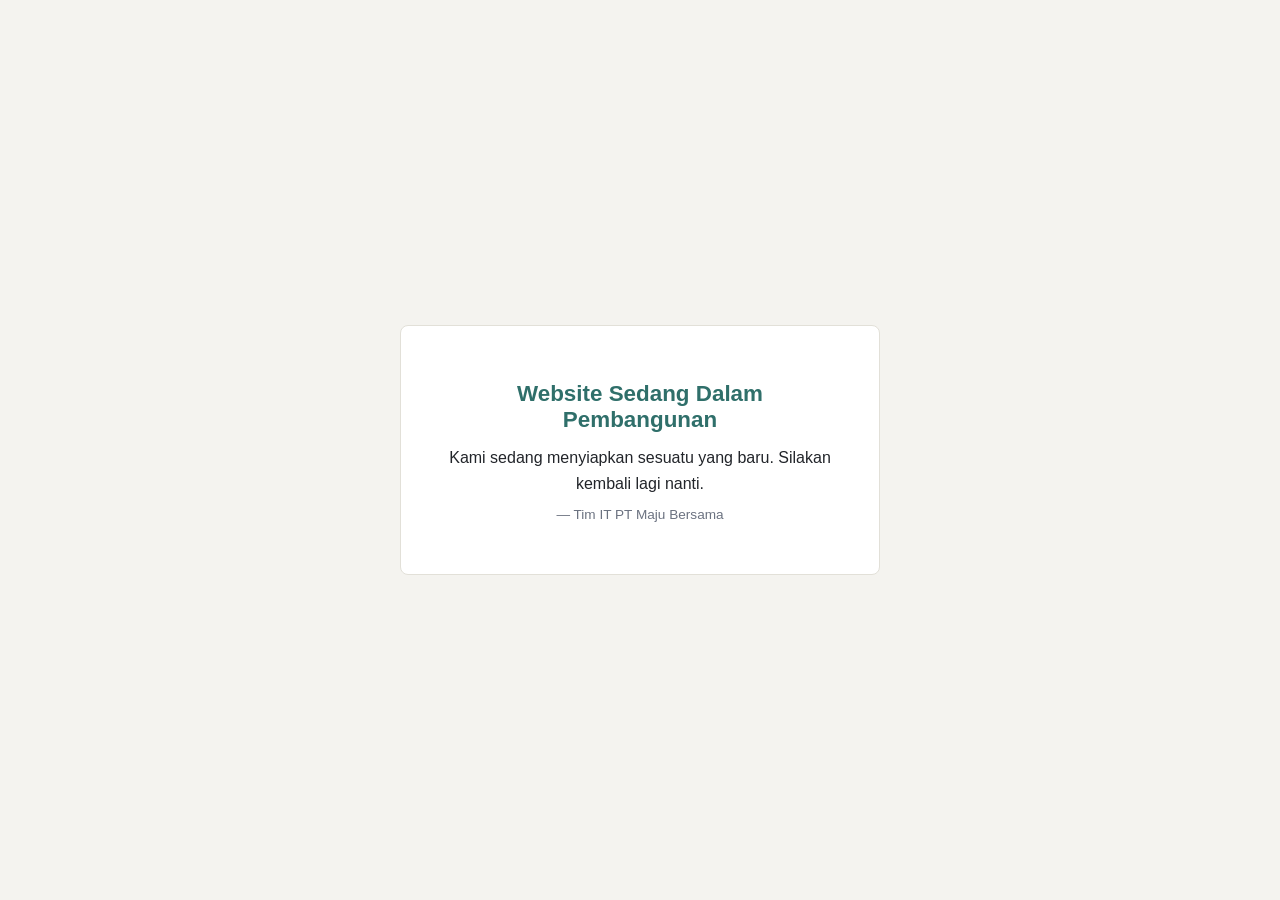
<file: web/01-inspector/html/index.html>
<!doctype html>
<html lang="id">
<head>
  <meta charset="utf-8">
  <meta name="viewport" content="width=device-width, initial-scale=1">
  <title>PT Maju Bersama</title>
  <link rel="stylesheet" href="style.css">
</head>
<body>
  <main class="card">
    <h1>Website Sedang Dalam Pembangunan</h1>
    <p>Kami sedang menyiapkan sesuatu yang baru. Silakan kembali lagi nanti.</p>
    <p class="muted">&mdash; Tim IT PT Maju Bersama</p>
  </main>

  <!--
    - Admin : FLAG{inspect_inspect_berhadiah}
  -->
</body>
</html>
</file>
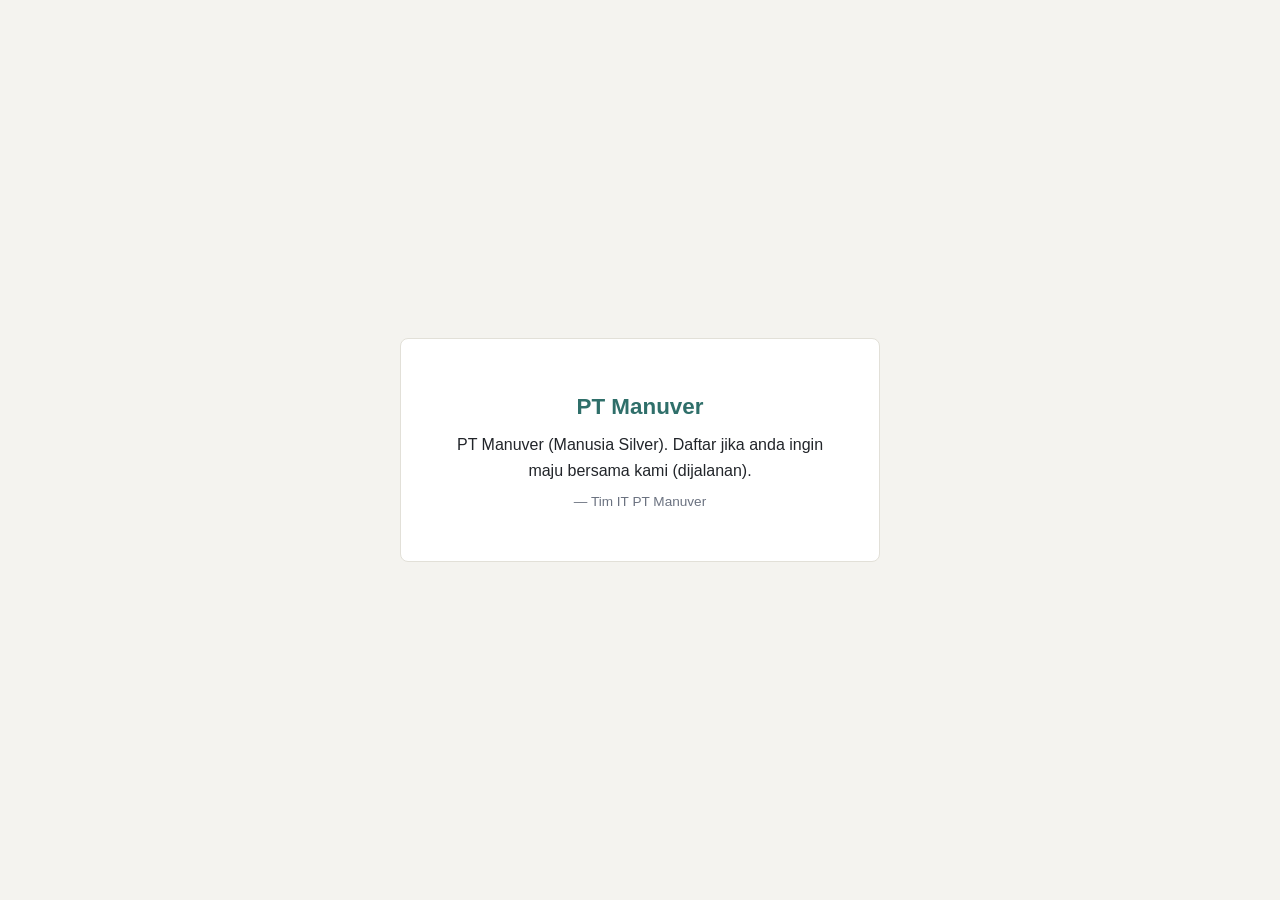
<file: web/02-robots-txt/html/index.html>
<!doctype html>
<html lang="id">
<head>
  <meta charset="utf-8">
  <meta name="viewport" content="width=device-width, initial-scale=1">
  <title>PT Manuver</title>
  <link rel="stylesheet" href="style.css">
</head>
<body>
  <main class="card">
    <h1>PT Manuver</h1>
    <p>PT Manuver (Manusia Silver). Daftar jika anda ingin maju bersama kami (dijalanan).</p>
    <p class="muted">&mdash; Tim IT PT Manuver</p>
  </main>
</body>
</html>
</file>
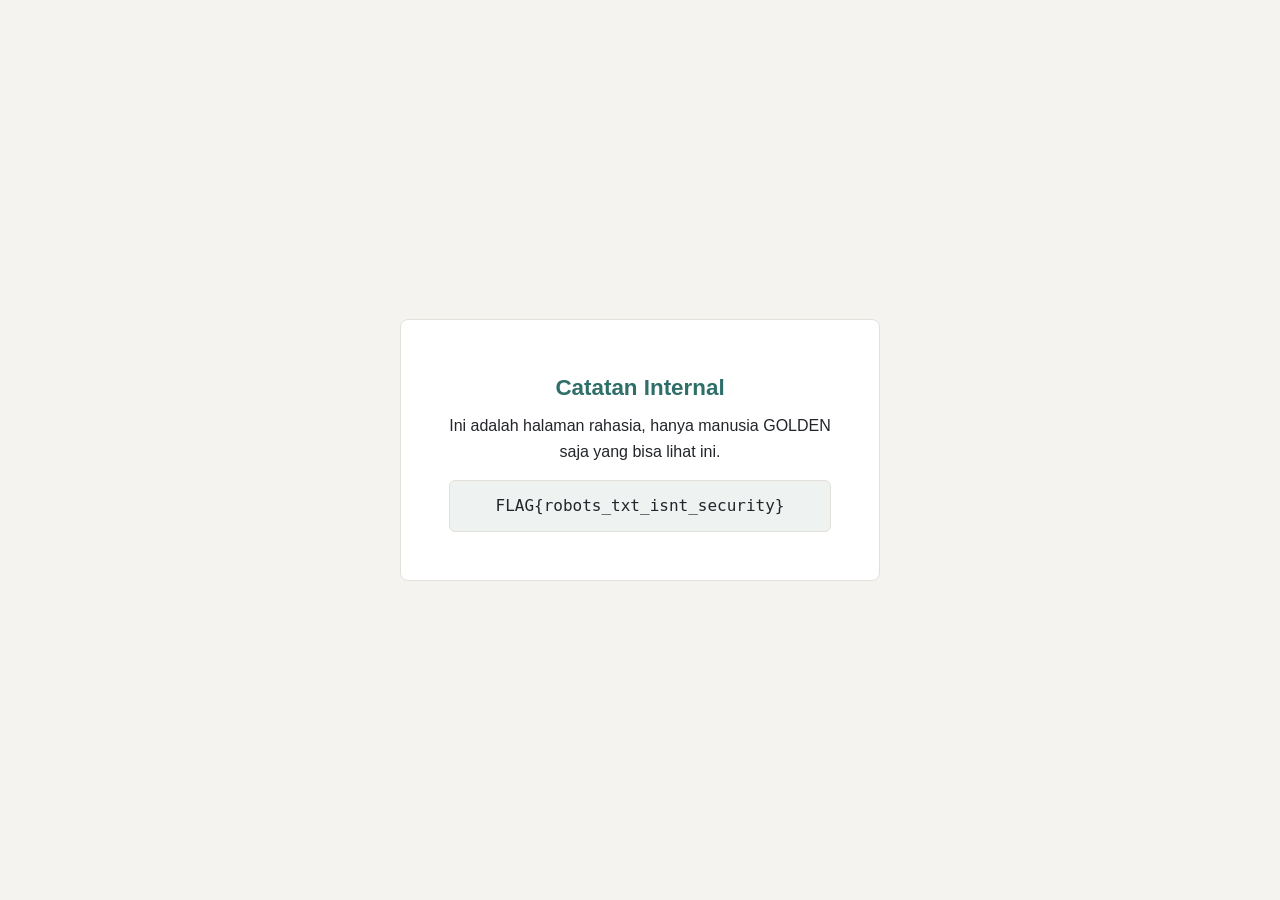
<file: web/02-robots-txt/html/internal-notes-x7k2q/index.html>
<!doctype html>
<html lang="id">
<head>
  <meta charset="utf-8">
  <meta name="viewport" content="width=device-width, initial-scale=1">
  <title>Catatan Internal</title>
  <link rel="stylesheet" href="../style.css">
</head>
<body>
  <main class="card">
    <h1>Catatan Internal</h1>
    <p>Ini adalah halaman rahasia, hanya manusia GOLDEN saja yang bisa lihat ini.</p>
    <p class="flag-box">FLAG{robots_txt_isnt_security}</p>
  </main>
</body>
</html>
</file>
<file: web/01-inspector/html/style.css>
:root {
  --bg: #f4f3ef;
  --card-bg: #ffffff;
  --text: #22252a;
  --muted: #6b7280;
  --accent: #2f6f6a;
  --accent-dark: #234f4b;
  --border: #e2e0d8;
}

* { box-sizing: border-box; }

body {
  margin: 0;
  min-height: 100vh;
  display: flex;
  align-items: center;
  justify-content: center;
  background: var(--bg);
  font-family: -apple-system, BlinkMacSystemFont, "Segoe UI", Roboto, sans-serif;
  color: var(--text);
}

.card {
  background: var(--card-bg);
  border: 1px solid var(--border);
  border-radius: 8px;
  padding: 2.5rem 3rem;
  max-width: 480px;
  text-align: center;
}

h1 { font-size: 1.4rem; margin-bottom: .75rem; color: var(--accent); }
p { line-height: 1.6; margin: .5rem 0; }
.muted { color: var(--muted); font-size: .85rem; }

.btn {
  display: inline-block;
  margin-top: 1rem;
  padding: .6rem 1.4rem;
  background: var(--accent);
  color: #fff;
  text-decoration: none;
  border-radius: 6px;
  font-size: .9rem;
}
.btn:hover { background: var(--accent-dark); }

.flag-box {
  margin-top: 1rem;
  padding: .75rem 1rem;
  background: #eef2f1;
  border: 1px solid var(--border);
  border-radius: 6px;
  font-family: "SFMono-Regular", Consolas, monospace;
  word-break: break-all;
}
</file>
<file: web/02-robots-txt/html/style.css>
:root {
  --bg: #f4f3ef;
  --card-bg: #ffffff;
  --text: #22252a;
  --muted: #6b7280;
  --accent: #2f6f6a;
  --accent-dark: #234f4b;
  --border: #e2e0d8;
}

* { box-sizing: border-box; }

body {
  margin: 0;
  min-height: 100vh;
  display: flex;
  align-items: center;
  justify-content: center;
  background: var(--bg);
  font-family: -apple-system, BlinkMacSystemFont, "Segoe UI", Roboto, sans-serif;
  color: var(--text);
}

.card {
  background: var(--card-bg);
  border: 1px solid var(--border);
  border-radius: 8px;
  padding: 2.5rem 3rem;
  max-width: 480px;
  text-align: center;
}

h1 { font-size: 1.4rem; margin-bottom: .75rem; color: var(--accent); }
p { line-height: 1.6; margin: .5rem 0; }
.muted { color: var(--muted); font-size: .85rem; }

.btn {
  display: inline-block;
  margin-top: 1rem;
  padding: .6rem 1.4rem;
  background: var(--accent);
  color: #fff;
  text-decoration: none;
  border-radius: 6px;
  font-size: .9rem;
}
.btn:hover { background: var(--accent-dark); }

.flag-box {
  margin-top: 1rem;
  padding: .75rem 1rem;
  background: #eef2f1;
  border: 1px solid var(--border);
  border-radius: 6px;
  font-family: "SFMono-Regular", Consolas, monospace;
  word-break: break-all;
}
</file>
